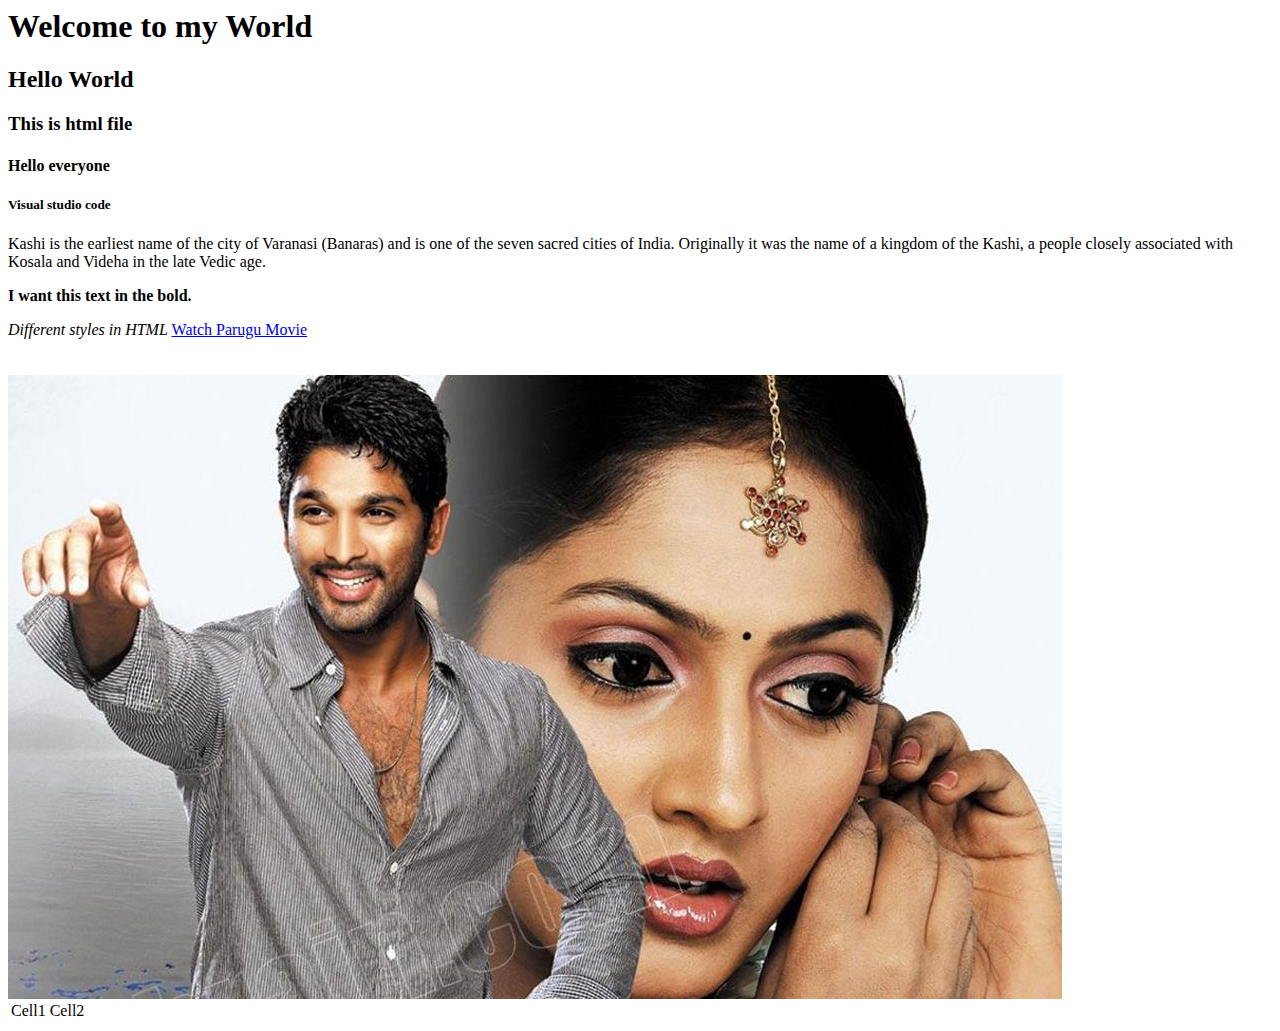
<file: index.html>
<html lang="en">
<head>
    <meta charset="UTF-8">
    <meta http-equiv="X-UA-Compatible" content="IE=edge">
    <meta name="viewport" content="width=device-width, initial-scale=1.0">
    <title>This is my Server</title>
</head>
<body>
    <h1>Welcome to my World</h1>
    <h2>Hello World</h2>
    <h3>This is html file</h3>
    <h4>Hello everyone</h4>
    <h5>Visual studio code</h5>
    <p>Kashi is the earliest name of the city of Varanasi (Banaras) and is one of the seven sacred cities of India. Originally it was the name of a kingdom of the Kashi, a people closely associated with Kosala and Videha in the late Vedic age.</p>
    <P><strong>I want this text in the bold.</strong></P>
    <em>Different styles in HTML</em>
    <a href="https://www.aha.video/player/movie/parugu"> Watch Parugu Movie</a>
    <br>
    <br>
    <br>
    <img src="Allu Arjun.jpg" alt="This is about 'A A'">
    <table>
        <tr>
            <td>Cell1</td>
            <td>Cell2</td>
        </tr>

    </table>
</body>
</html>
</file>
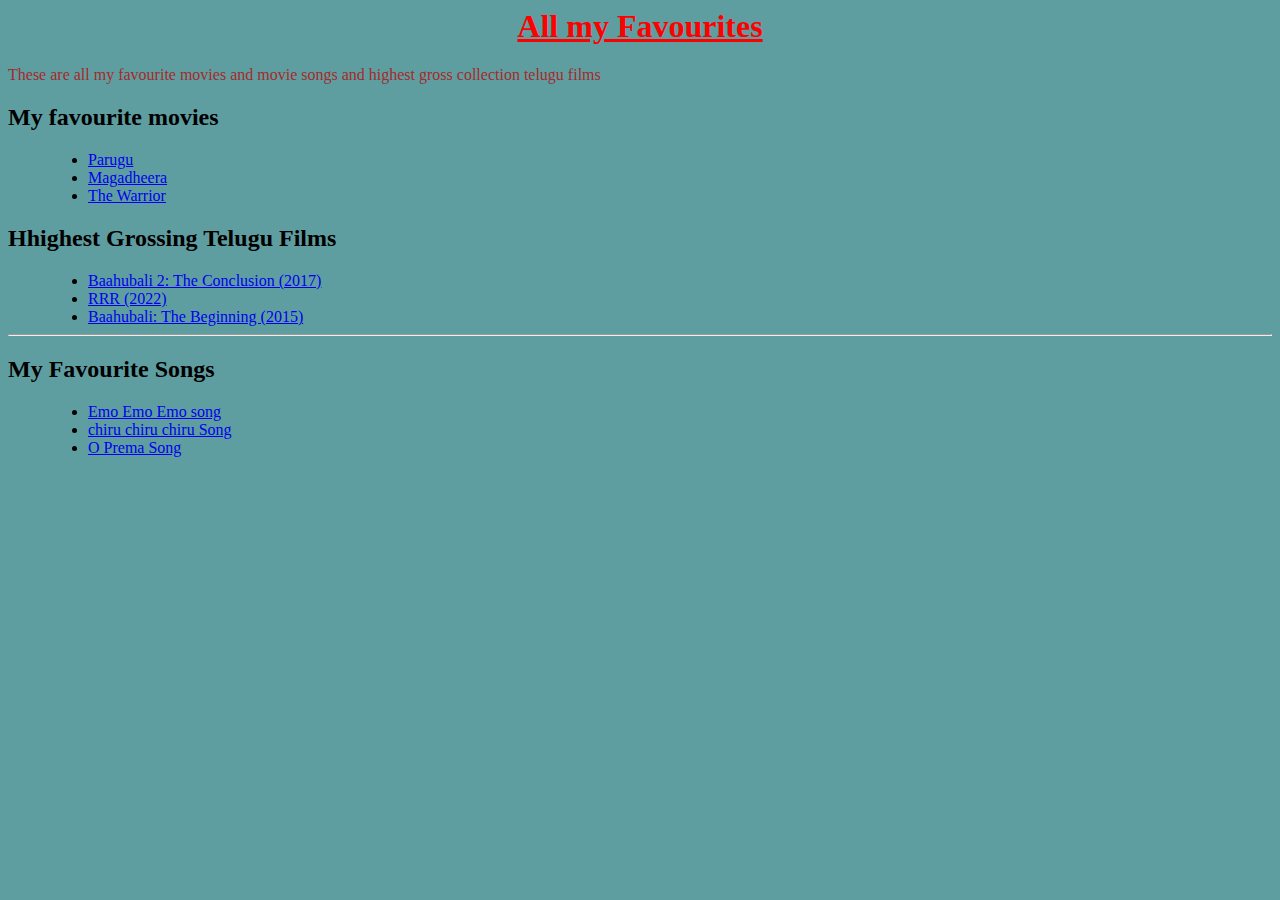
<file: Favourites.html>
<html>
    <title>All my Favourites</title>
    <style>
        h1{
            color: red; text-align: center; text-decoration: underline;
        }
        body{
            background-color: cadetblue;
        }
        p{
            color:brown;
        }

    </style>
</head>
<body>
    <h1>All my Favourites</h1>
    <p>These are all my favourite movies and movie songs and highest gross collection telugu films</p>
    <dl>
        <dt>
    <h2>My favourite movies</h2>
        </dt>
        <dd>
            <ul>
    <li><a href="https://www.aha.video/movie/parugu" target="-blank">Parugu</a></li>
    <li><a href="https://www.youtube.com/watch?v=G7haVu5g-Qw" target="-blank">Magadheera</a></li>
    <li><a href="https://www.hotstar.com/in/the-warriorr-trailer/1260109581" target="-blank">The Warrior</a></li>
            </ul>
        </dd>
        <dt>
    <h2>Hhighest Grossing Telugu Films</h2>
        </dt>
        <dd>
            <ul>
    <li><a href="https://www.bollywoodhungama.com/movie/bahubali-theconclusion/box-office/" target="_blank">Baahubali 2: The Conclusion (2017)</a></li>
    <li><a href="https://www.bollywoodhungama.com/movie/rrr/box-office/ " target="_blank">RRR (2022)</a></li>
    <li><a href="https://www.bollywoodhungama.com/movie/bahubali-thebeginning/box-office/" target="_blank">Baahubali: The Beginning (2015)</a></li>
            </ul>
        </dd>
        <hr>
        <dt>
   <h2> My Favourite Songs</h2>
        </dt>
        <dd> 
            <ul>
    <li><a href="https://wynk.in/music/song/emo-emo/bl_A10320WT032817215S" target="-blank">Emo Emo Emo song</a></li>
    <li><a href="https://wynk.in/music/song/chiru-chiru/sm_A10328E0005784791F" target="-blank">chiru chiru chiru Song</a></li>
    <li><a href="https://wynk.in/music/song/oh-prema/sm_A10328E00104512117" target="_blank">O Prema Song</a></li>
            </ul>
        </dd>
    </dl>
</body>
</body>
</html>
</file>
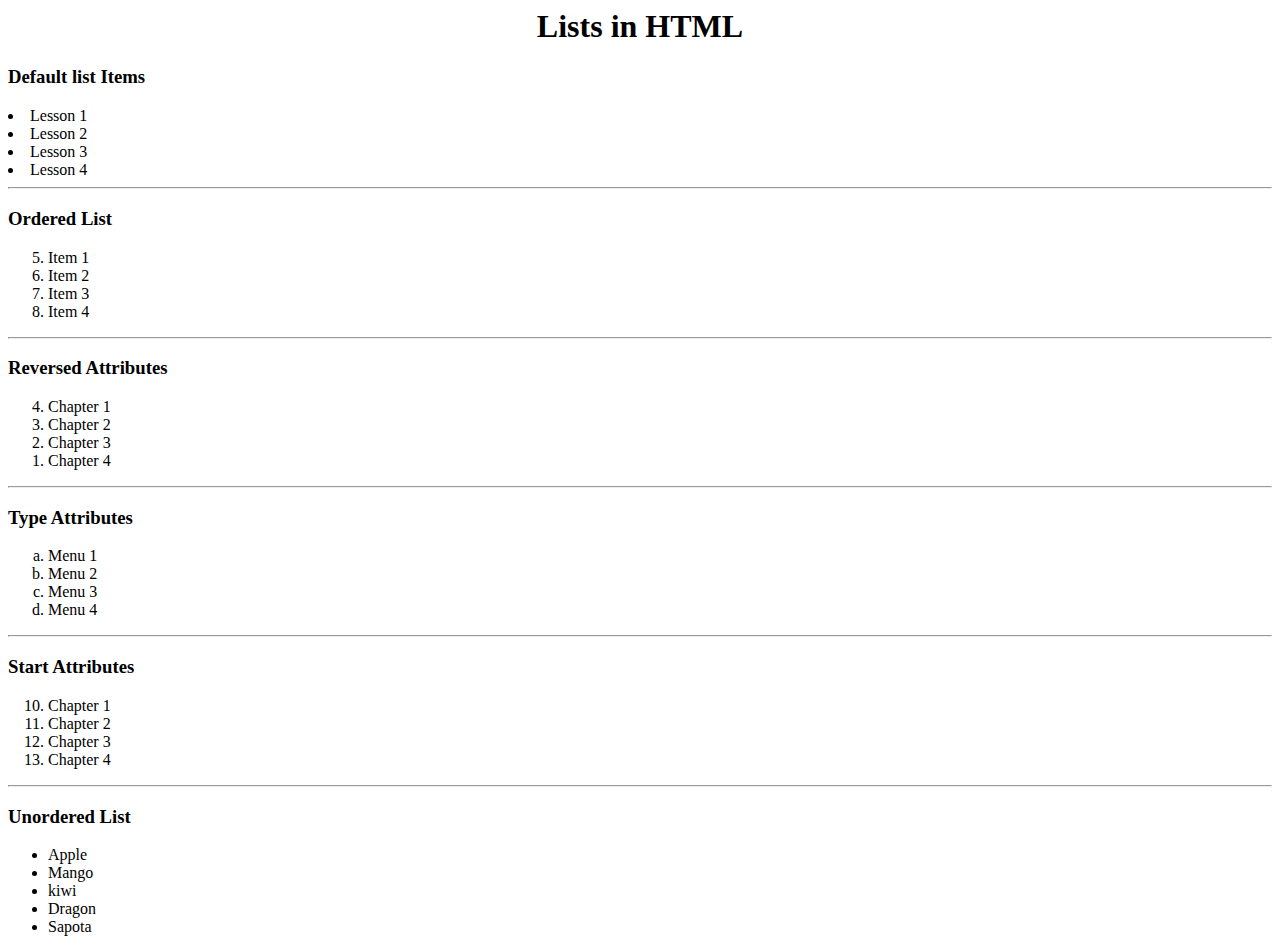
<file: lists.html>
<html lang="en">
<head>
    <title>LISTS DOCUMENT</title>
    <style>
        
    </style>
</head>
<body>
    <h1 style="text-align:center">Lists in HTML</h1>
    
    <h3>Default list Items</h3>
    <li>Lesson 1</li>
    <li>Lesson 2</li>
    <li>Lesson 3</li>
    <li>Lesson 4</li>
    <hr>
    <h3>Ordered List</h3>
    <ol>
        <li value="5">Item 1</li>
        <li>Item 2</li>
        <li>Item 3</li>
        <li>Item 4</li>
    </ol>
    <hr>
    <h3>Reversed Attributes</h3>
    <ol reversed>
        <li>Chapter 1</li>
        <li>Chapter 2</li>
        <li>Chapter 3</li>
        <li>Chapter 4</li>
    </ol>
    <hr>
    <h3>Type Attributes</h3>
     <ol type="a">
        <li>Menu 1</li>
        <li>Menu 2</li>
        <li>Menu 3</li>
        <li>Menu 4</li>
     </ol>
     <hr>
     <h3>Start Attributes</h3>
      <ol start="10">
        <li>Chapter 1</li>
        <li>Chapter 2</li>
        <li>Chapter 3</li>
        <li>Chapter 4</li>
      </ol>
      <hr>
      <h3>Unordered List</h2>
      <ul style="list-style: disc">
        <li>Apple</li>
        <li>Mango</li>
        <li>kiwi</li>
        <li>Dragon</li>
        <li>Sapota</li>
      </ul>
</body>
</html>
</file>
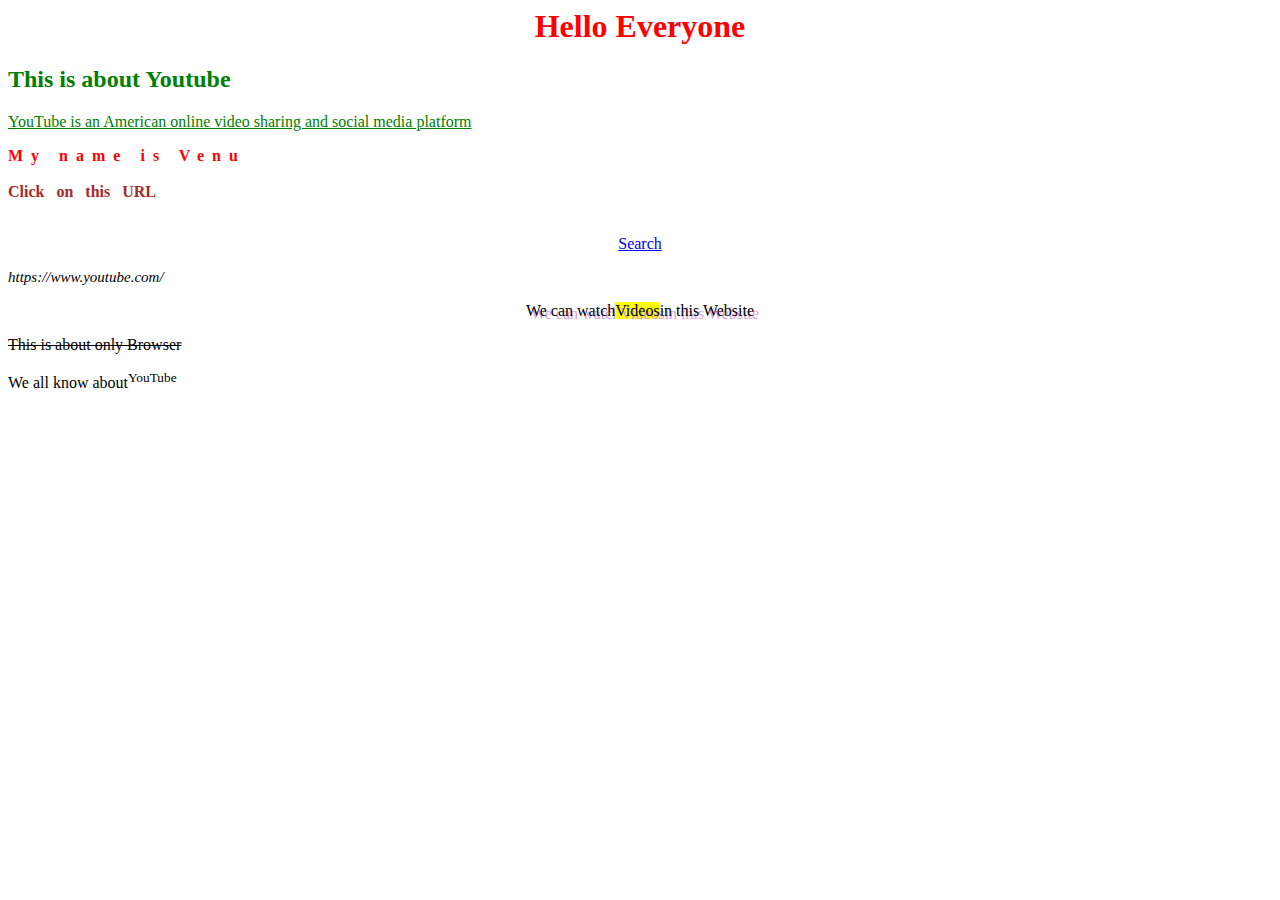
<file: Practice1.html>
<html lang="en">
<head>
    <meta charset="UTF-8">
    <meta http-equiv="X-UA-Compatible" content="IE=edge">
    <meta name="viewport" content="width=device-width, initial-scale=1.0">
    <title>Document</title>
</head>
<body>  
    <h1 style="color:red; text-align:center;"> Hello Everyone</h1>
    <h2 style="color:green; text-align:left;">This is about Youtube</h2>
    <p style="text-decoration:underline; color: green;">YouTube is an American online video sharing and social media platform</p>
    <b style="letter-spacing:8px; color:red;">My name is Venu</b>
    <br>
    <br>
    <strong style="word-spacing:8px; text-align: center; color:brown;">Click on this URL</strong>
    <br>
    <br>
    <a href="https://www.youtube.com/"> <p style="text-align:center">Search</p></a>
    <em style="text-align:center; font-size: 15px;">https://www.youtube.com/</em>
    <p style="text-shadow:5px 3px plum; text-align:center;">We can watch<mark>Videos</mark>in this Website</p>
    <del>This is about only Browser</del>
    <p>We all know about<sup>YouTube</sup></p>
    </body>
</html>
</file>
